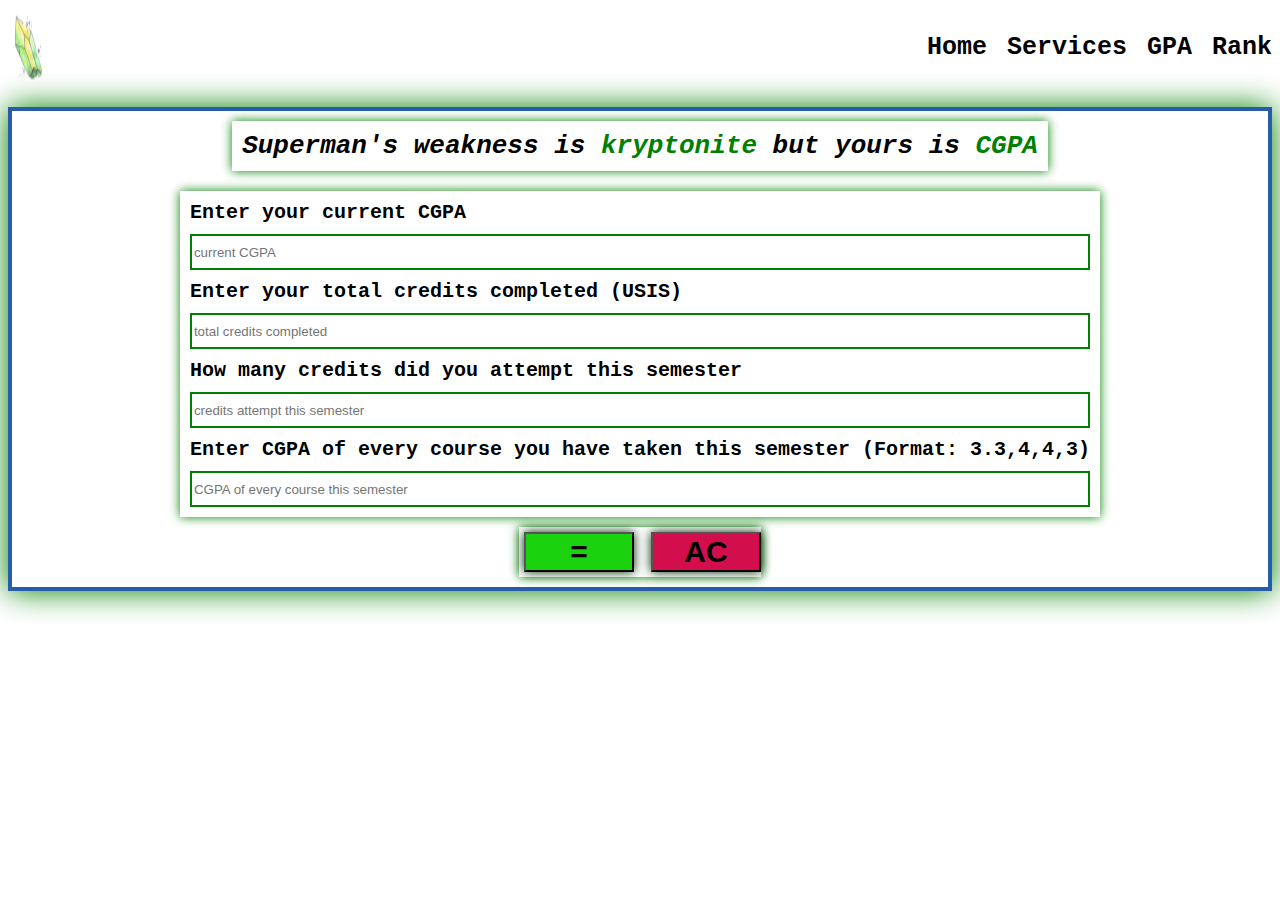
<file: index.html>
<!DOCTYPE html>
<html lang="en">
<head>
  <meta charset="UTF-8">
  <meta name="viewport" content="width=device-width, initial-scale=1.0">
  <title>Bracu Cgpa calculator</title>
  <link rel="stylesheet" href="./styles.css">
  <script src="./script.js"></script>
</head>
<body>
  <div class="nav-bar">
    <img src="./images/green-crystal.png" alt="green-crystal">
    <ul>
      <li><a href="#" id="home-page">Home</a></li>
      <li><a href="./pages/services.html">Services</a></li>
      <li><a href="./pages/gpa.html">GPA</a></li>
      <li><a href="./pages/ranking.html">Rank</a></li>
    </ul>
  </div>
<div class="content">
  
<div class="massage">
  <em>Superman's weakness is <strong class="kryptonite">kryptonite</strong> but yours is <strong class="kryptonite">CGPA</strong> </em>
</div>
<div class="memes">
  <img src="./images/cg1.gif" alt="for low level cgpa" id="low" style="display: none;">
<img src="./images/cg2.gif" alt="for mid level cgpa" id="mid" style="display: none;">
<img src="./images/cg3.gif" alt="for high level cgpa" id="high" style="display: none;">
</div>
<div id="home-page-massage" style="display: none;">
You Are Currently on the Home Page

</div>
<div class="user-input">
  Enter your current CGPA 
  <input type="text" placeholder="current CGPA" id="current-cg">
  Enter your total credits completed (USIS) 
  <input type="text" placeholder="total credits completed" id="total-cradits">
  How many credits did you attempt this semester
  <input type="text" placeholder="credits attempt this semester" id="cradits-attempted">
  Enter CGPA of every course you have taken this semester (Format: 3.3,4,4,3)
  <input type="text" placeholder="CGPA of every course this semester" id="enter-cgs">
</div>
<div class="buttons">
  <button class="green" id="green-button">=</button>
  <a href="./index.html"><button class="red">AC</button></a>
  
</div>
</div>

</body>
</html>
</file>
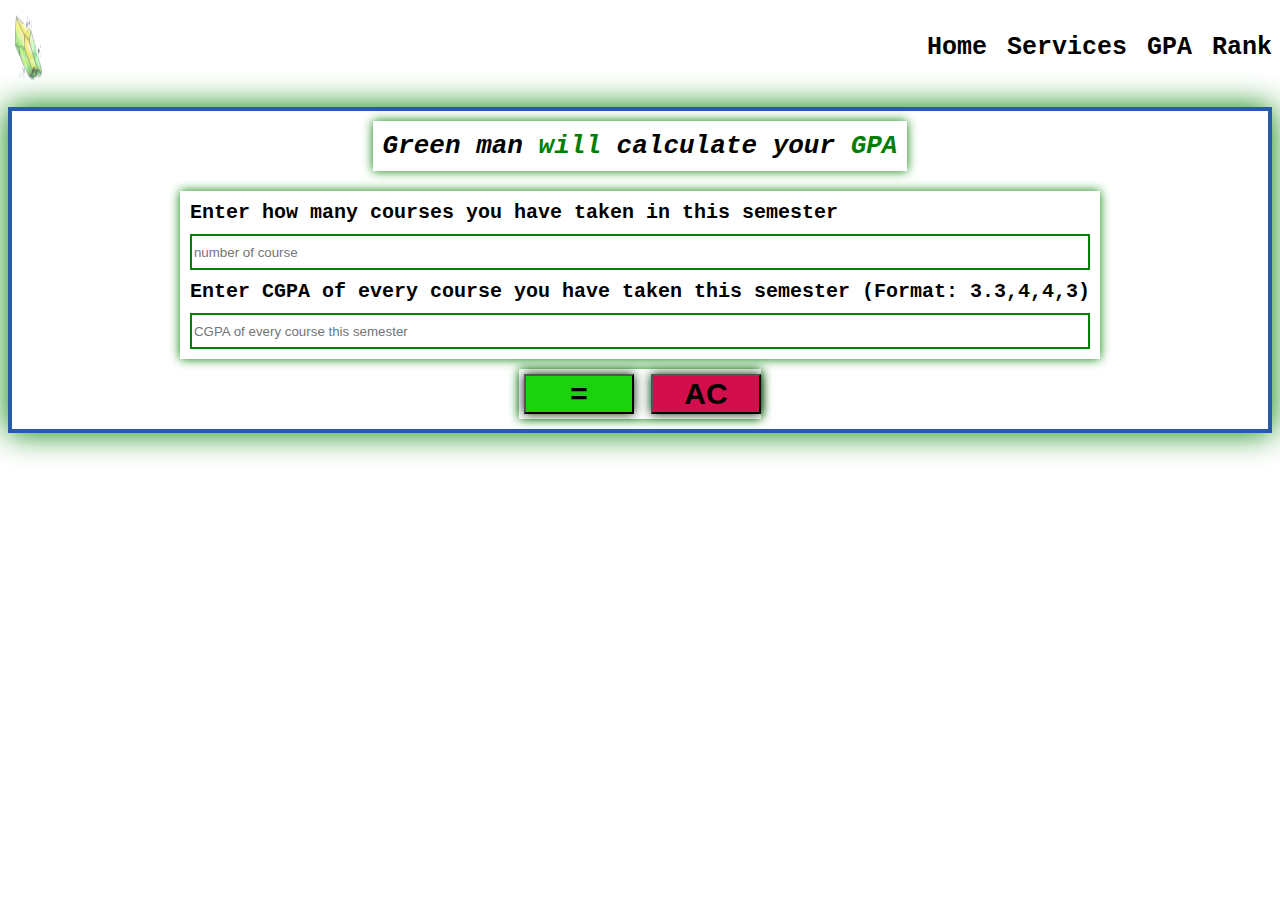
<file: pages/gpa.html>
<!DOCTYPE html>
<html lang="en">
<head>
  <meta charset="UTF-8">
  <meta name="viewport" content="width=device-width, initial-scale=1.0">
  <title>GPA</title>
  <link rel="stylesheet" href="../styles.css">
  <script src="../js/gpa.js"></script>
</head>
<body>
  <div class="nav-bar">
    <img src="../images/green-crystal.png" alt="green-crystal">
    <ul>
      <li><a href="../index.html" id="home-page">Home</a></li>
      <li><a href="../pages/services.html">Services</a></li>
      <li><a href="#" id="gpa-page">GPA</a></li>
      <li><a href="../pages/ranking.html">Rank</a></li>
    </ul>
  </div>
  <div class="content">
    <div class="massage">
      <em>Green man <strong class="kryptonite">will</strong> calculate your <strong class="kryptonite">GPA</strong> </em>
    </div>
    <div class="memes">
      <img src="../images/cg1.gif" alt="for low level cgpa" id="low" style="display: none;">
    <img src="../images/cg2.gif" alt="for mid level cgpa" id="mid" style="display: none;">
    <img src="../images/cg3.gif" alt="for high level cgpa" id="high" style="display: none;">
    </div>
    <div id="gpa-page-massage" style="display: none;">
    You Are Currently on the GPA Page
    
    </div>
    <div class="user-input">

      Enter how many courses you have taken in this semester
   
      <input type="text" placeholder="number of course" id="number-of-cources">
      Enter CGPA of every course you have taken this semester (Format: 3.3,4,4,3)
      <input type="text" placeholder="CGPA of every course this semester" id="cgs">
    </div>
    <div class="buttons">
      <button class="green" id="green-button">=</button>
      <a href="../pages/gpa.html"><button class="red">AC</button></a>
      
    </div>
  </div>
</body>
</html>
</file>
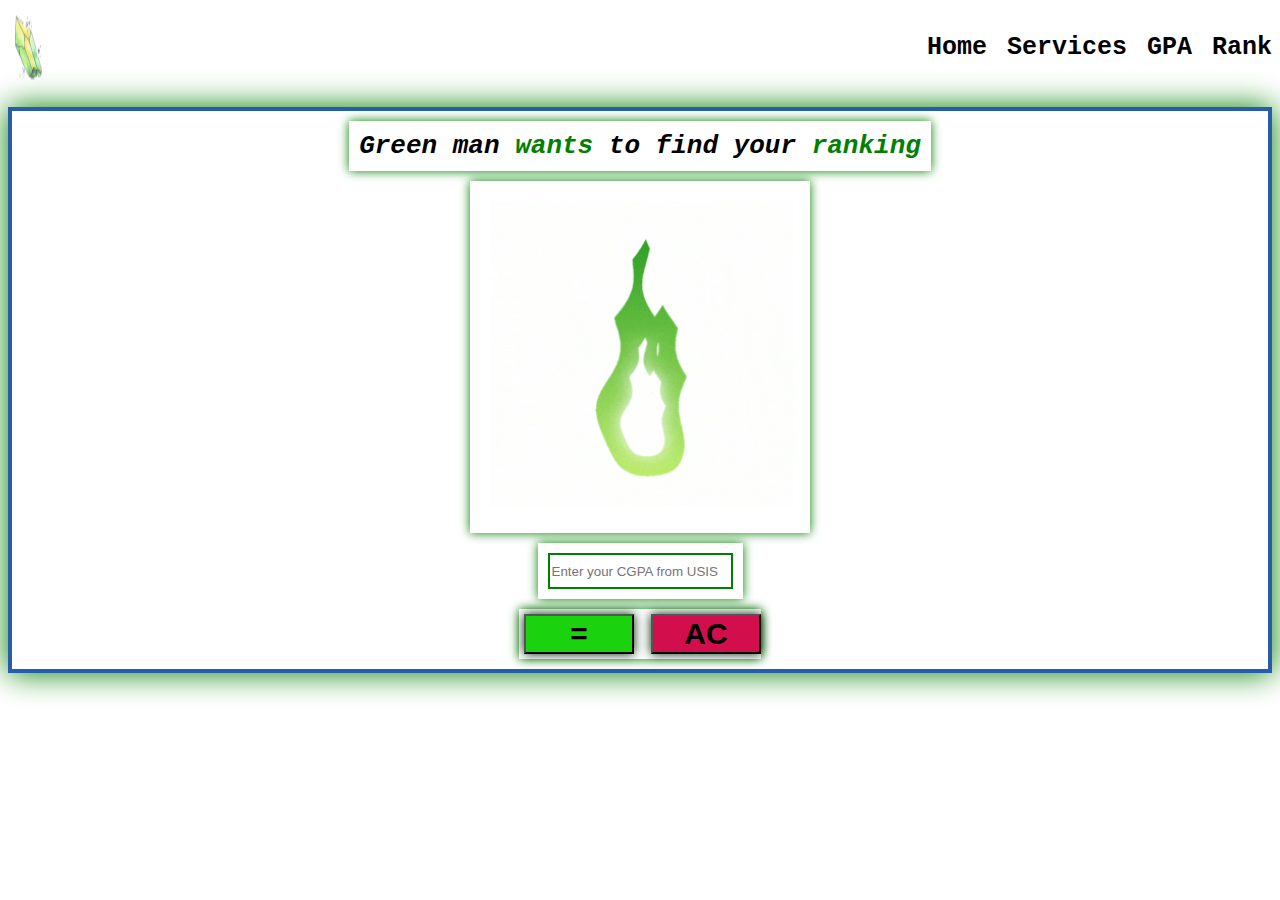
<file: pages/ranking.html>
<!DOCTYPE html>
<html lang="en">
<head>
  <meta charset="UTF-8">
  <meta name="viewport" content="width=device-width, initial-scale=1.0">
  <title>ranking</title>
  <link rel="stylesheet" href="../styles.css">
  <script src="../js/ranking.js"></script>
</head>
<body>
  <div class="nav-bar">
    <img src="../images/green-crystal.png" alt="green-crystal">
    <ul>
      <li><a href="../index.html" id="home-page">Home</a></li>
      <li><a href="../pages/services.html">Services</a></li>
      <li><a href="../pages/gpa.html">GPA</a></li>
      <li><a href="#" id="ranking-page">Rank</a></li>
    </ul>
  </div>
  <div class="content">
  <div class="massage">
    <em>Green man <strong class="kryptonite">wants</strong> to find your <strong class="kryptonite">ranking</strong> </em>
  </div>

  <div id="ranking-page-massage" style="display: none;">
    You Are Currently on the Ranking Page
    
    </div>
    <div id="a-standing" style="display: none;">
      your academic standing is 
    </div>
    <div id="comment" style="display: none;">
      comment from green man
    </div>

    <div class="rank-light">
      <img src="../images/rank-light.gif" alt="green fire" id="green-fire">

    </div>
    <div class="user-input">
      <input type="text" placeholder="Enter your CGPA from USIS" id="cgpa">
    </div>
    <div class="buttons">
      <button class="green" id="green-button">=</button>
      <a href="../pages/ranking.html"><button class="red">AC</button></a>
      
    </div>
</div>
</body>
</html>
</file>
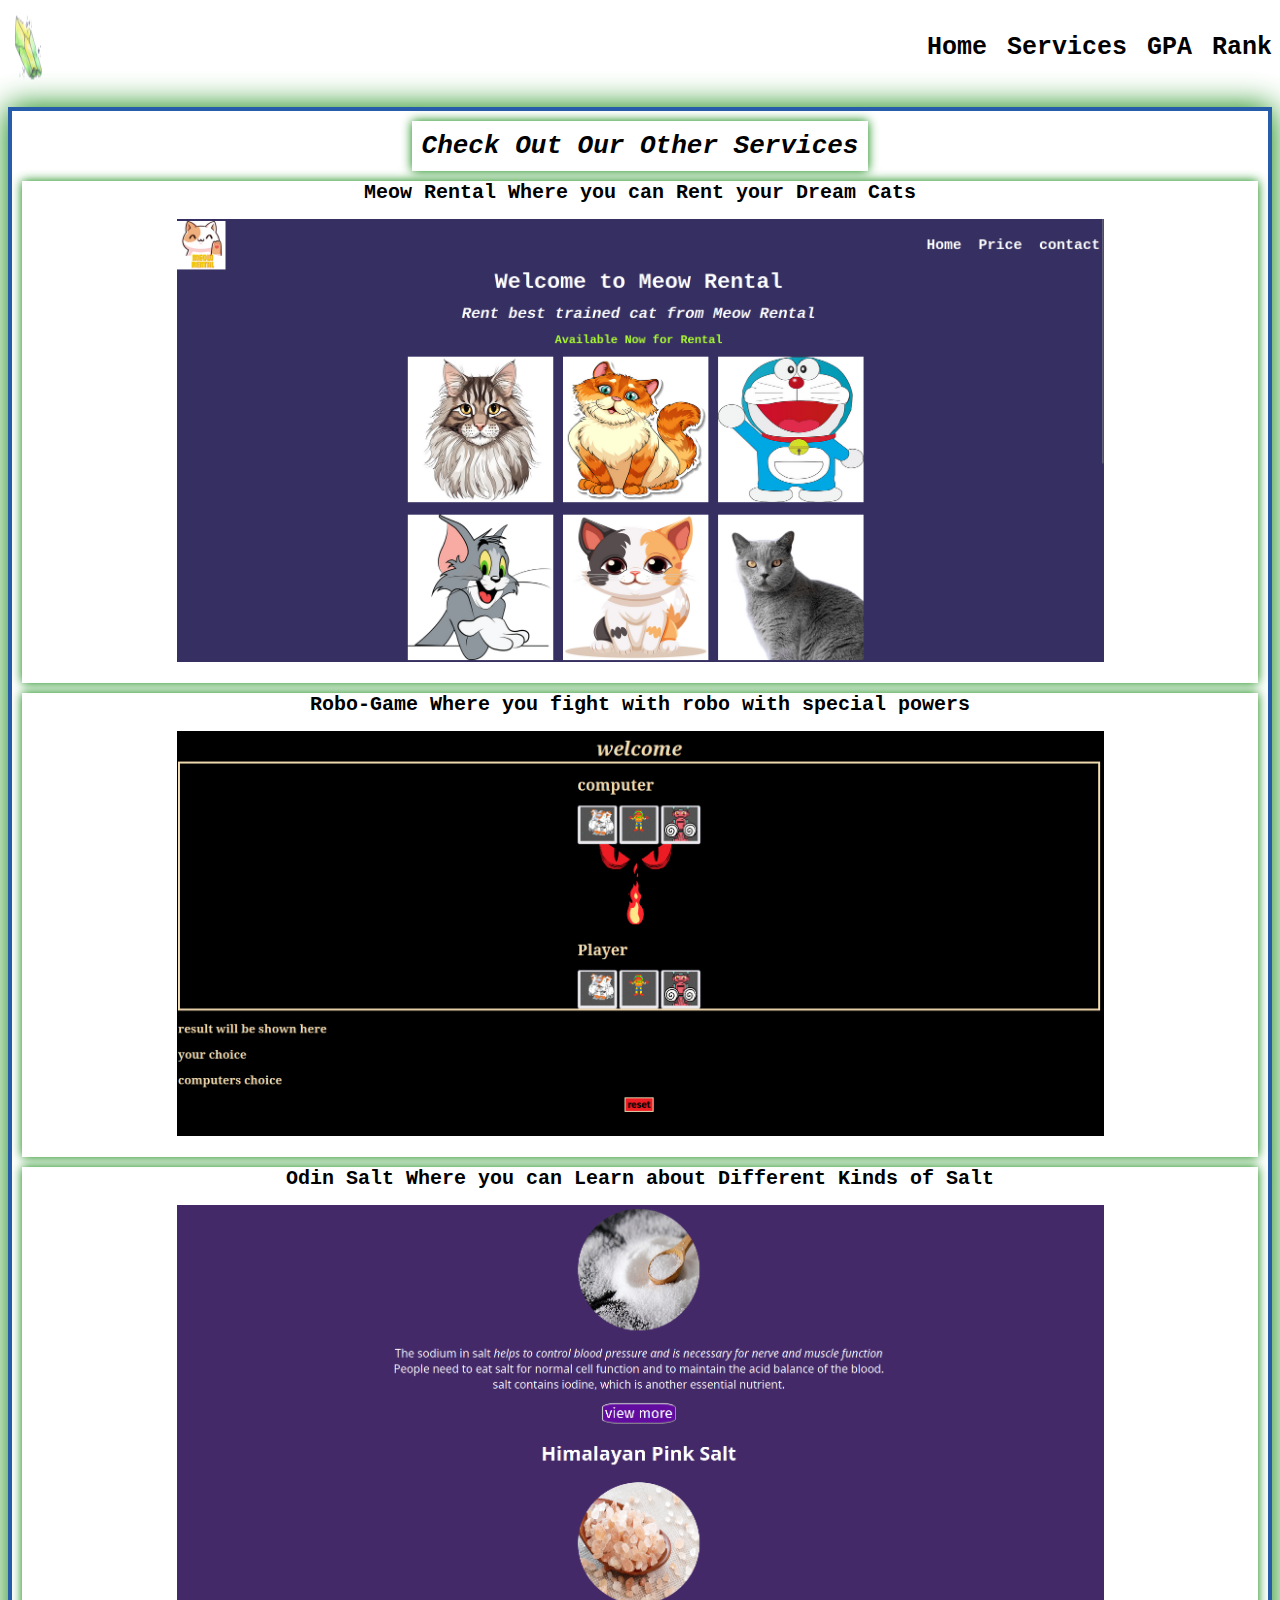
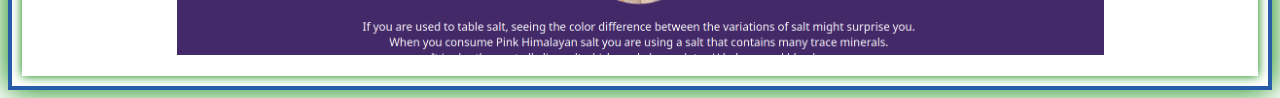
<file: pages/services.html>
<!DOCTYPE html>
<html lang="en">
<head>
  <meta charset="UTF-8">
  <meta name="viewport" content="width=device-width, initial-scale=1.0">
  <title>Other services</title>
  <link rel="stylesheet" href="../styles.css">
  <script src="../script.js"></script>
</head>
<body>
  <div class="nav-bar">
    <img src="../images/green-crystal.png" alt="green-crystal">
    <ul>
      <li><a href="../index.html" id="home-page">Home</a></li>
      <li><a href="#">Services</a></li>
      <li><a href="../pages/gpa.html">GPA</a></li>
      <li><a href="../pages/ranking.html">Rank</a></li>
    </ul>
  </div>
  <div class="content">
    <div class="massage">
      <em>Check Out Our Other Services</em>
    </div>
    <div class="meow-rental">
      Meow Rental Where you can Rent your Dream Cats
      <a href="https://dhrubo111.github.io/meow-rental-frontend/">
        <img src="../images/s-meow-rental.png" alt="images of meow-rental" class="meow-rental-images">
      </a>
    </div>
    <div class="robo-game">
      Robo-Game Where you fight with robo with special powers
       <a href="https://dhrubo111.github.io/rock-paper-game/">
        <img src="../images/s-robot.png" alt="images of robo-game" class="robo-game-images">
      </a>
    </div>
    <div class="odin-salt">
      Odin Salt Where you can Learn about Different Kinds of Salt
       <a href="https://dhrubo111.github.io/odin-salt/">
        <img src="../images/s-odin-salt.png" alt="images of odin-salt" class="odin-salt-images">
      </a>
    </div>
  </div>
</body>
</html>
</file>
<file: styles.css>
body {
  font-family: 'Courier New', Courier, monospace;
  display: flex;
  flex-direction: column;
  gap: 20px;
  
}
a{
  text-decoration: none;
  color: black;
}
ul{
  display: flex;
  gap: 20px;
  list-style: none;
  font-weight: 900;
  font-size: 25px;
  flex-wrap: wrap;
}
.nav-bar{
  display: flex;
  justify-content: space-between;
}
.content {
 
  border: 4px solid #275CAB;
  box-shadow: 0 0  30px green;
  display: flex;
  font-size: 20px;
  padding: 10px;
  gap: 10px;
  flex-direction: column;
  font-weight: 700;
  align-items: center;
}

.kryptonite{
  color: green;
}
.massage{
  font-size: 26px;
}

.massage,.user-input{

  box-shadow: 0 0 10px green;
  padding: 10px;
}

.user-input{
  display: flex;
  flex-direction: column;
  gap: 10px;
}

input{
  height: 30px;
  border: 2px solid green;
}

#home-page-massage , #ranking-page-massage , #gpa-page-massage{
  font-weight: bolder;
  font-size: 30px;
  color: black;
  background-color:#7D8C76;
  padding: 10px;
  box-shadow: 0 0 10px green;
}

.meow-rental-images,.odin-salt-images,.robo-game-images{
  width: 75%;
  padding: 15px;
  
}

.meow-rental,.robo-game,.odin-salt{
  text-align: center;
  box-shadow: 0 0 10px green;
}

.buttons{
  text-align: center;
  box-shadow: 0 0 10px green;
}

.green , .red{
  width: 110px;
  
  
}

.green{
  box-shadow: 0 0 10px rgb(1, 41, 1);
  background-color: #1BD20E;
  font-weight: bold;
  font-size: 30px;
  margin: 5px;
  
}

.red{
  box-shadow: 0 0 10px  rgb(1, 41, 1);
  background-color: #D20E4C;
  font-weight: bold;
  font-size: 30px;
}

.memes{
  display: flex;
  justify-content: center;
  max-width: 300px;
}

#green-fire{

  width: 90%;
  padding: 20px;
}

.rank-light{
  box-shadow: 0 0 10px green;
  width: 250;
}

#comment{
  box-shadow: 0 0 10px green;
  padding: 10px;
  color: blue;
}

#a-standing {
  box-shadow: 0 0 10px green;
  padding: 10px;
  color: red;
}
</file>
